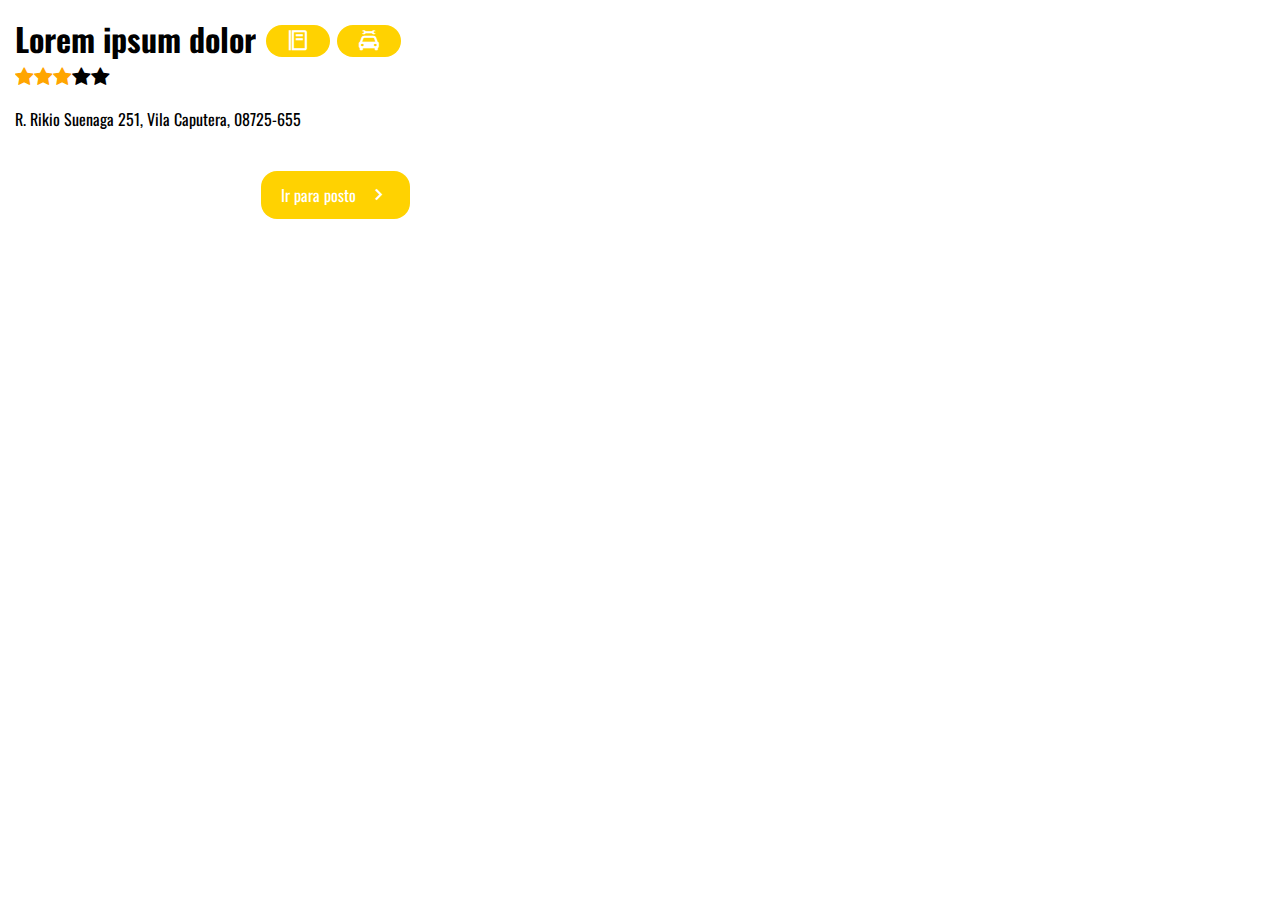
<file: lib/map/displayGasStation.html>
<!DOCTYPE html>
<html>
  <head>
    <meta charset="utf-8" />
    <meta http-equiv="X-UA-Compatible" content="IE=edge" />
    <title>Page Title</title>
    <meta name="viewport" content="width=device-width, initial-scale=1" />
    <link
      rel="stylesheet"
      type="text/css"
      media="screen"
      href="gasStation.css"
    />
    <link
      rel="stylesheet"
      href="https://cdnjs.cloudflare.com/ajax/libs/font-awesome/4.7.0/css/font-awesome.min.css"
    />
    <link
      href="https://unpkg.com/boxicons@2.1.4/css/boxicons.min.css"
      rel="stylesheet"
    />
  </head>
  <body>
    <div class="column">
      <div class="row vertical-align">
        <!-- <img width="64px" height="64px" src="./shell.svg" /> -->
        <div class="column title">
            <div class="row">
          <h1>Lorem ipsum dolor</h1> <div class="bubble">
            <i class="bx bx-food-menu"></i>
          </div>
          <div style="margin-left: -20px" class="bubble">
            <i class='bx bxs-car-mechanic' ></i>
          </div></div> 
          <div class="row rating">
            <span class="fa fa-star checked"></span>
            <span class="fa fa-star checked"></span>
            <span class="fa fa-star checked"></span>
            <span class="fa fa-star"></span>
            <span class="fa fa-star"></span>
          </div>
            R. Rikio Suenaga 251, Vila Caputera, 08725-655
        
            <div class="button">Ir para posto <i class='bx bx-chevron-right'></i></div>
        </div>
      </div>
    </div>
  </body>
</html>
</file>
<file: lib/map/gasStation.css>
@import url('https://fonts.googleapis.com/css2?family=Oswald:wght@500&display=swap');
@import url('https://fonts.googleapis.com/css2?family=Oswald:wght@500&family=Ubuntu&display=swap');


* {
    padding: 0;
    margin: 0;
    font-family: 'Oswald', sans-serif;
    user-select: none;
    overflow: hidden;
}

body {
    width: 500px;
    height: fit-content;
}

span {
    font-family: 'Ubuntu', sans-serif;
    align-self: center;
    font-size: 20px;
}

.bubble i {
    align-self: center;
    color:white;
    background-color: rgb(255,210,1);
    padding: 4px 20px;
    border-radius: 20px;
    margin-right: 1px;
    margin-left: 10px;
    font-size: 24px;
}

.bubble {
    display: flex;
    align-content: center;
    margin-top: 5px;
    margin-left: -8px;
    border-radius: 16px;
    padding: 2px 8px 2px 8px;
}

.title {
    margin: 15px;
}

.rating {
    display: flex;
    margin-top: 5px;
    font-size: 20px;
    align-content: center;
    margin-bottom: 20px;
}

.vertical-align {
    align-content: center;

}
.column {
    display: flex;
    flex-direction: column;
}

.row {
    display: flex;
    flex-direction: row;
}

.checked {
    color: orange;
}

.button {
    text-align: center;
    margin-top: 40px;
    display: flex;
    align-items: center;
    margin-left: auto;
    color: white;
    background-color: rgb(255,210,1);
    padding: 12px 20px 12px 20px;
    width: fit-content;
    border-radius: 16px;
}
.button * {
    align-self: center;
}
.button i {
    align-self: center;
    margin-left: 10px;
    font-size: 24px;
}
</file>
